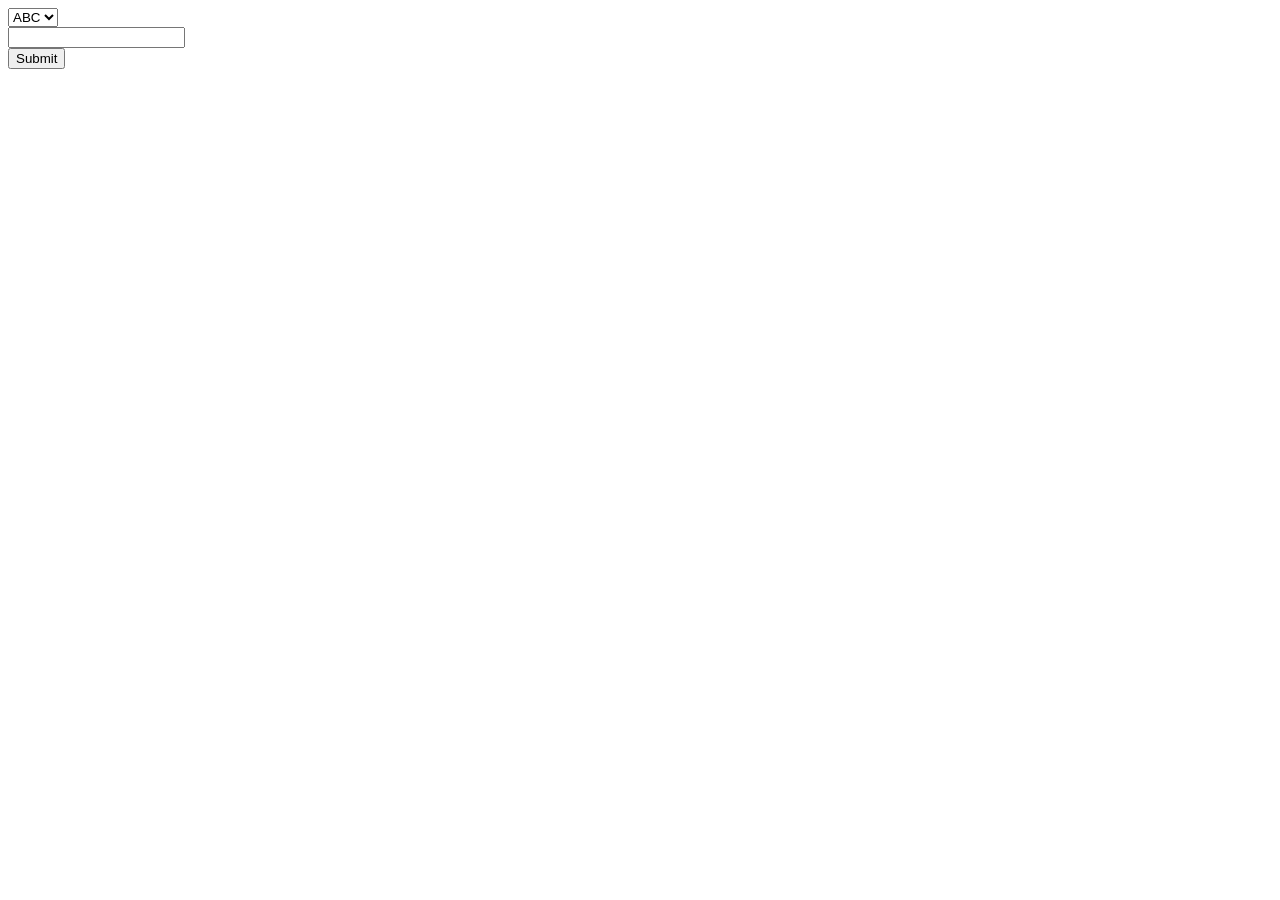
<file: templates/test.html>
<!DOCTYPE html>
<html>
    <head>

    </head>
    <body>
        <form method="POST">
        <div class="inp" >
            
            <select id="knk" name="knk">
                <option value="abc">ABC</option>
                <option value="def">DEF</option>

            </select>
            
            
        </div>
        <div class="inp" >
            
            <input type="text" name="name">
            
            
        </div>
        <button type="submit">Submit</button>
    </form>
    </body>
</html>
</file>
